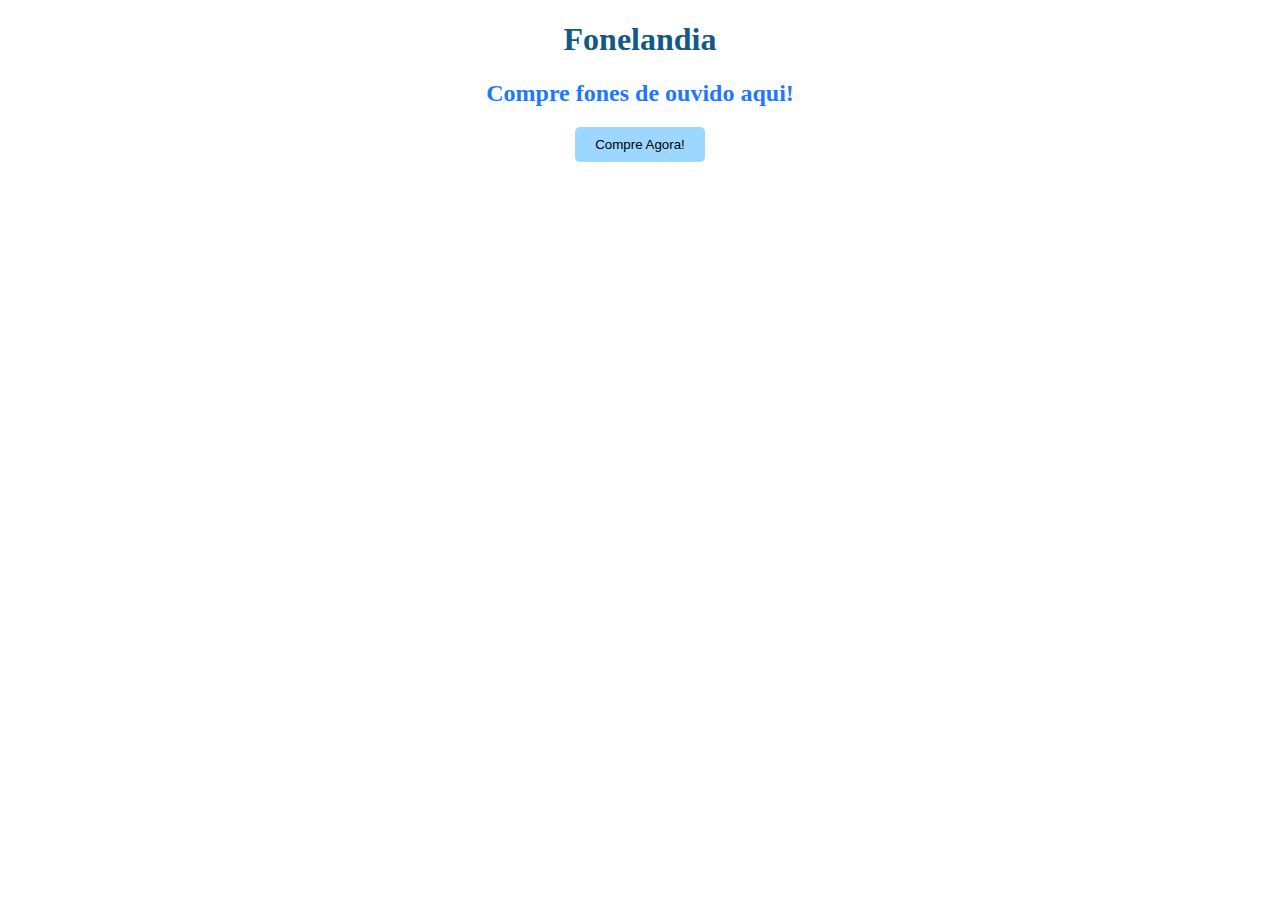
<file: index.html>
<!DOCTYPE html>
<html lang="pt-br">
<head>
    <meta charset="UTF-8">
    <meta name="viewport" content="width=device-width, initial-scale=1.0">
    <title>site</title>
    <link rel="stylesheet" href="style.css">
</head>
<body>
    
    <h1>Fonelandia
    </h1>

    <h2>Compre fones de ouvido aqui!</h2>
<a href="fones.html">
    <button class="button">Compre Agora!</button>
</a>
</body>
</html>
</file>
<file: style.css>
* {text-align: center;}

h1 {
    color: #125988;
    @include responsive-text(24px, 36px); 
  }
  
  h2 {
    color: #1e78ff;
    @include responsive-text(18px, 28px);
  }
  
  
@mixin responsive-text($min-size, $max-size) {
    font-size: $min-size;
  
    @media (min-width: 768px) {
      font-size: $max-size;
    }
  }
  
  
  .button {
    background-color: #9bd7ff;
    color: rgb(0, 0, 0);
    padding: 10px 20px;
    border: none;
    border-radius: 5px;
    cursor: pointer;
    @include responsive-text(14px, 18px); 
    transition: background-color 0.3s ease;
  
    &:hover {
      background-color: #098b14;
    }
  }
</file>
